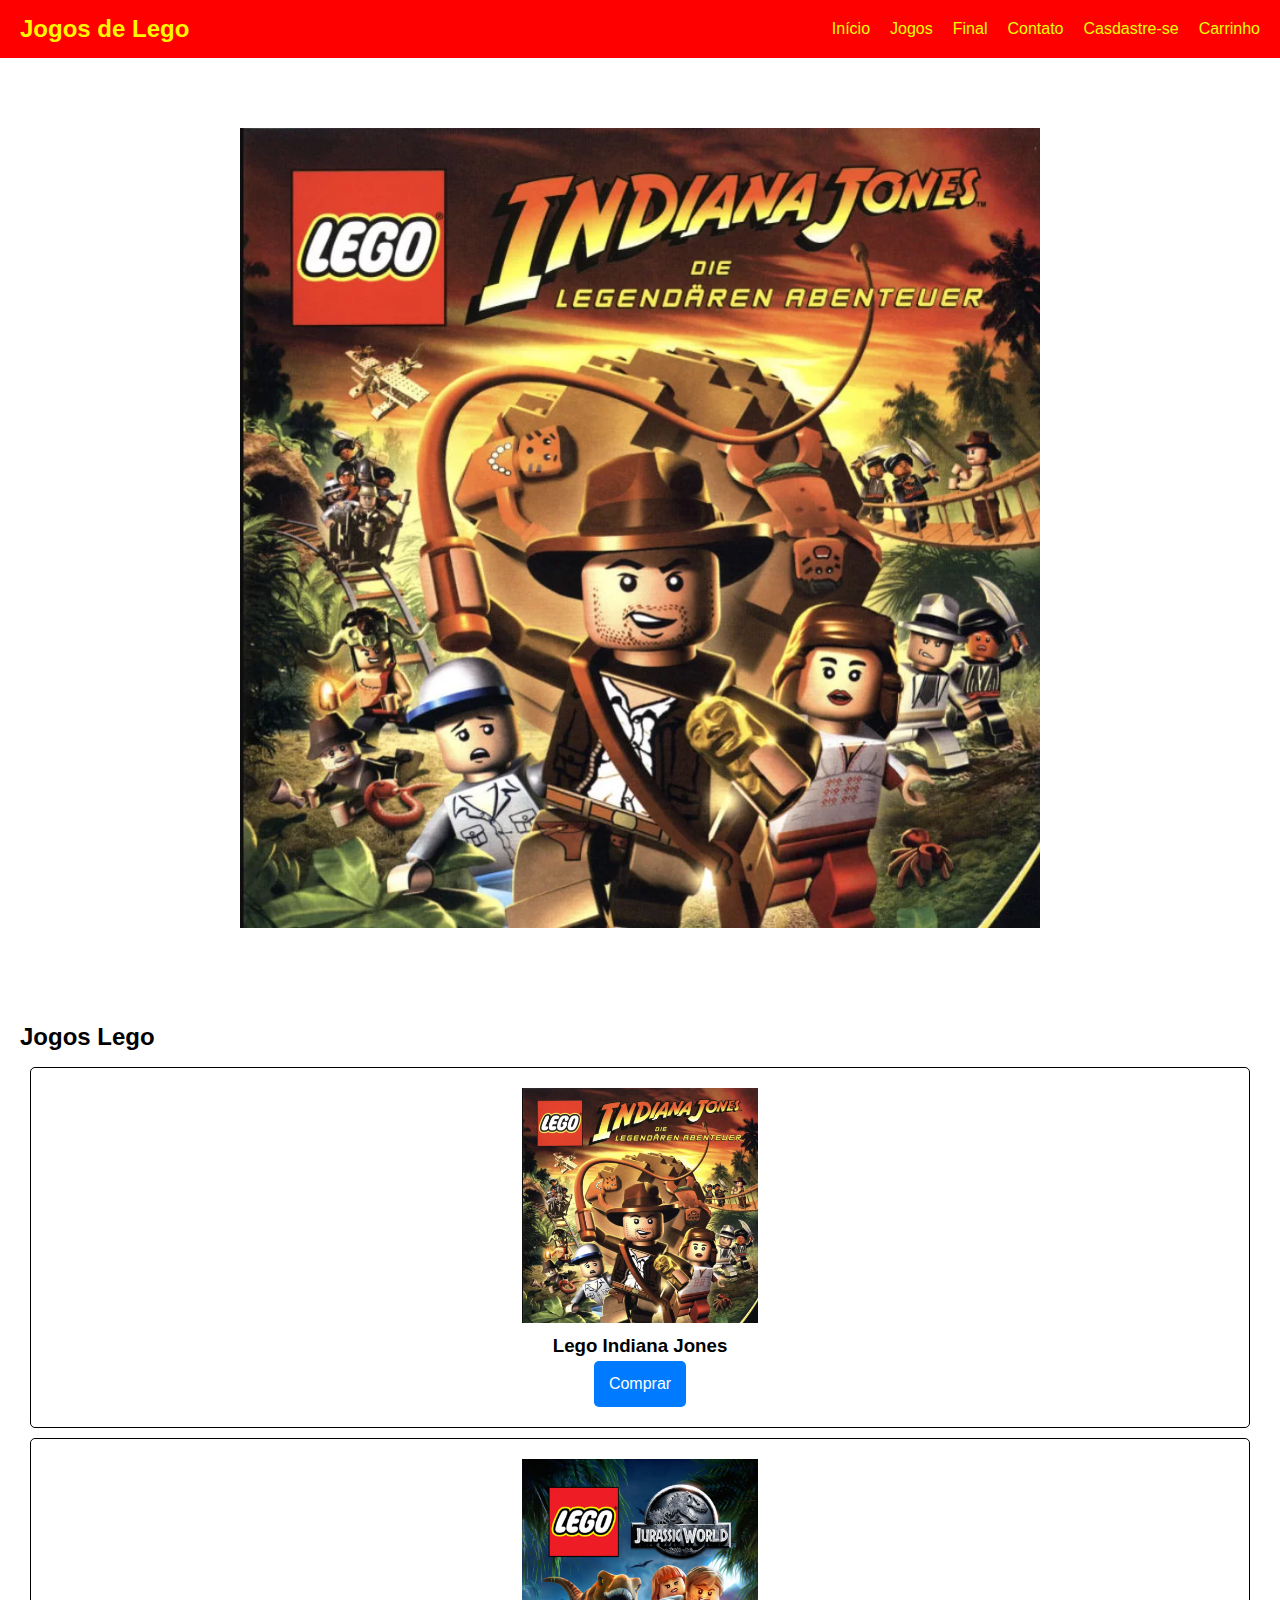
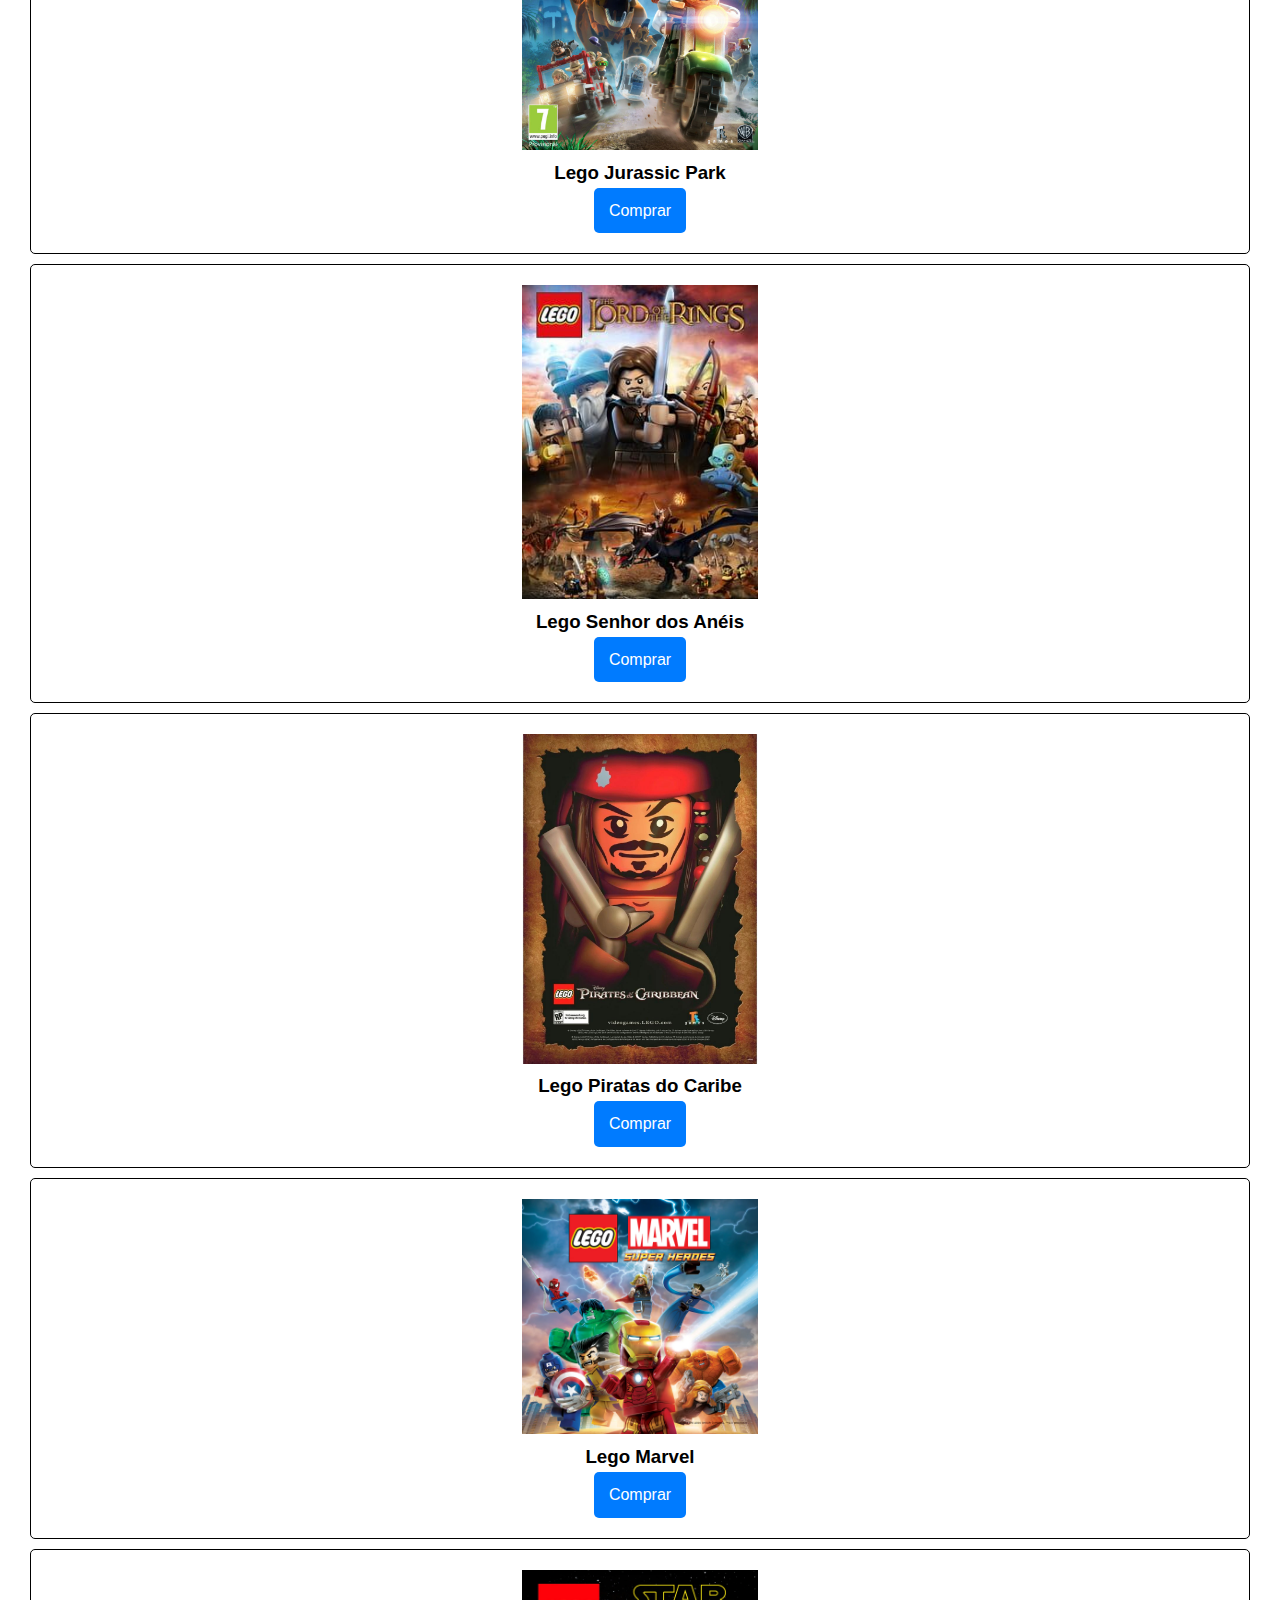
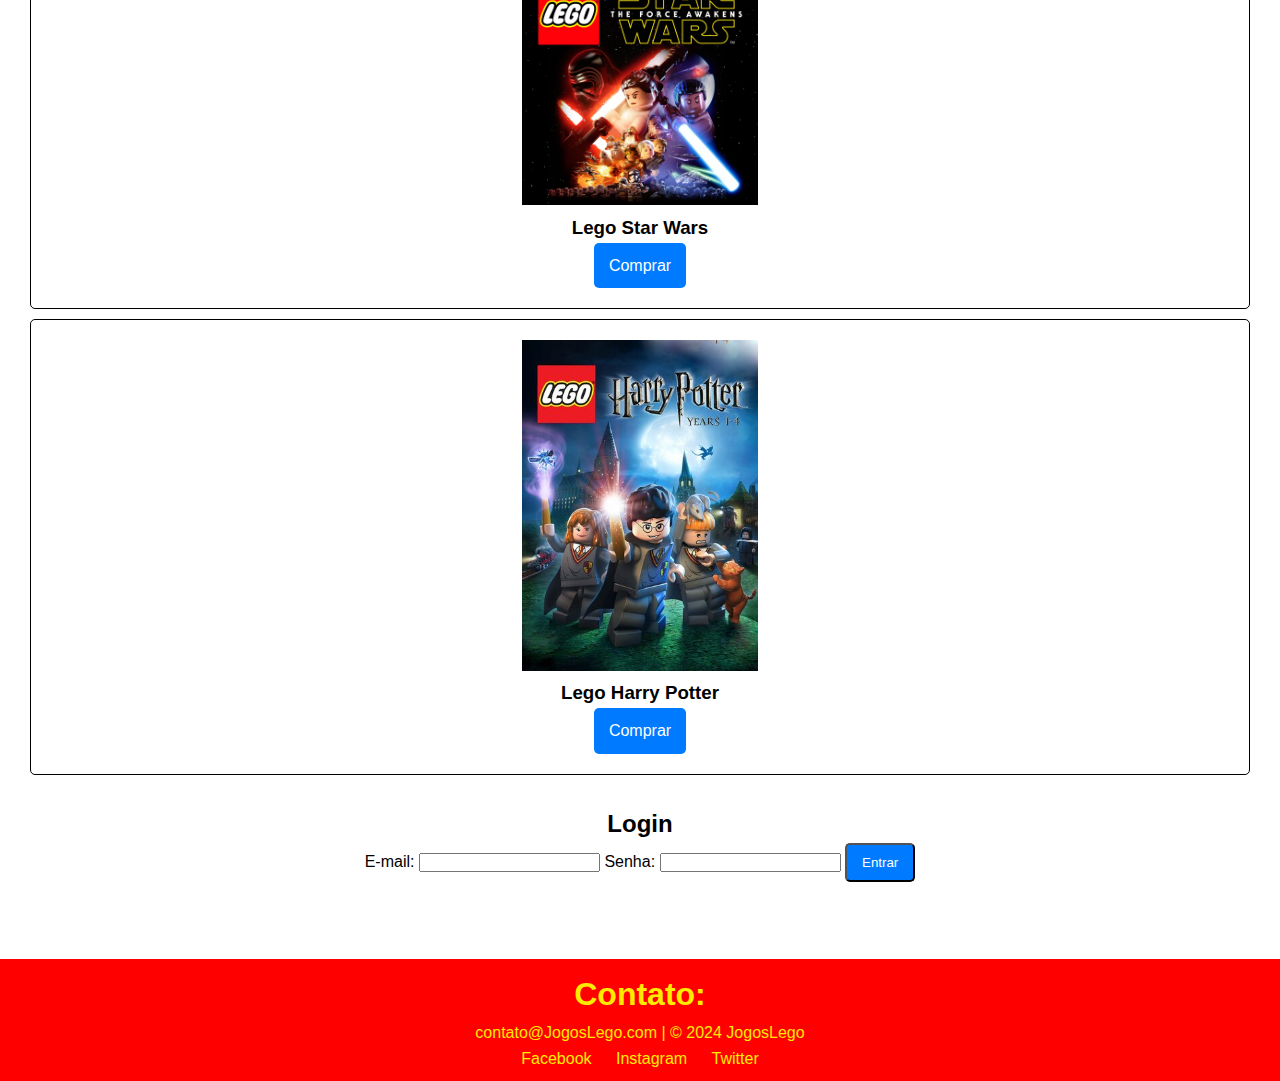
<file: Exercicio 12 - Carrinho/index.html>
<!DOCTYPE html>
<html lang="pt-BR">
<head>
    <meta charset="UTF-8">
    <meta name="viewport" content="width=device-width, initial-scale=1.0">
    <title>Lego</title>
    <link rel="stylesheet" href="style.css">
</head>
<body>
 
    <header>
        <div class="logo">Jogos de Lego</div>
        <nav>
            <ul>
                <li><a href="#início">Início</a></li>
                <li><a href="#jogos">Jogos</a></li>
                <li><a href="#final">Final</a></li>
                <li><a href="#contato">Contato</a></li>
                <li><a href="cadastro.html">Casdastre-se</a></li>
                <li><a href="carrinho.html">Carrinho</a></li>
            </ul>
        </nav>
    </header>
 
    <main>
        <section id="início" class="banner">
 
            <div class="slider">
                <div class="slides">
                    <div class="slide"><img src="Indiana Jones.webp" alt="Banner1"></div>
                    <div class="slide"><img src="Star Wars.webp" alt="Banner 2"></div>
                    <div class="slide"><img src="Marvel.webp" alt="Banner3"></div>

                </div>
                </div>
        </section>
 
        <section id="cursos">
            <h2>Jogos Lego</h2>
            <div class="card">
                <img class="Jogos" src="Indiana Jones.webp" alt="">
                <h3>Lego Indiana Jones</h3>
                <a href="cadastro.html" class="btn">Comprar</a>
            </div>
           
            <div class="card">
                <img class="Jogos" src="Jurassic.jpg" alt="">
                <h3>Lego Jurassic Park</h3>
                <a href="cadastro.html" class="btn">Comprar</a>
            </div>
 
            <div class="card">
                <img class="Jogos" src="Aneis.jpg" alt="">
                <h3>Lego Senhor dos Anéis</h3>
                <a href="cadastro.html" class="btn">Comprar</a>
            </div>

            <div class="card">
                <img class="Jogos" src="Piratas.jpg" alt="">
                <h3>Lego Piratas do Caribe</h3>
                <a href="cadastro.html" class="btn">Comprar</a>
            </div>

            <div class="card">
                <img class="Jogos" src="Marvel.webp" alt="">
                <h3>Lego Marvel</h3>
                <a href="cadastro.html" class="btn">Comprar</a>
            </div>

            <div class="card">
                <img class="Jogos" src="Star Wars.webp" alt="">
                <h3>Lego Star Wars</h3>
                <a href="cadastro.html" class="btn">Comprar</a>
            </div>

            <div class="card">
                <img class="Jogos" src="Harry.jpeg" alt="">
                <h3>Lego Harry Potter</h3>
                <a href="cadastro.html" class="btn">Comprar</a>
            </div>

        </section>
 
        <section id="login">
            <center>
            <h2>Login</h2>
            <form>
                <label for="email">E-mail:</label>
                <input type="email" id="email" name="email" required>
               
                <label for="senha">Senha:</label>
                <input type="password" id="senha" name="senha" required>
               
                <button type="submit" class="btn">Entrar</button>
            </form>
        </center>
        </section>
    </main>
<br>
<br>
<br>
    <footer>
        <section id=final>
        <h1>Contato:</h1>
        <p>contato@JogosLego.com | &copy; 2024 JogosLego</p>
        <div class="socials">
            <a href="#">Facebook</a>
            <a href="#">Instagram</a>
            <a href="#">Twitter</a>
        </div>
    </section>
    </footer>
 
</body>
</html>
</file>
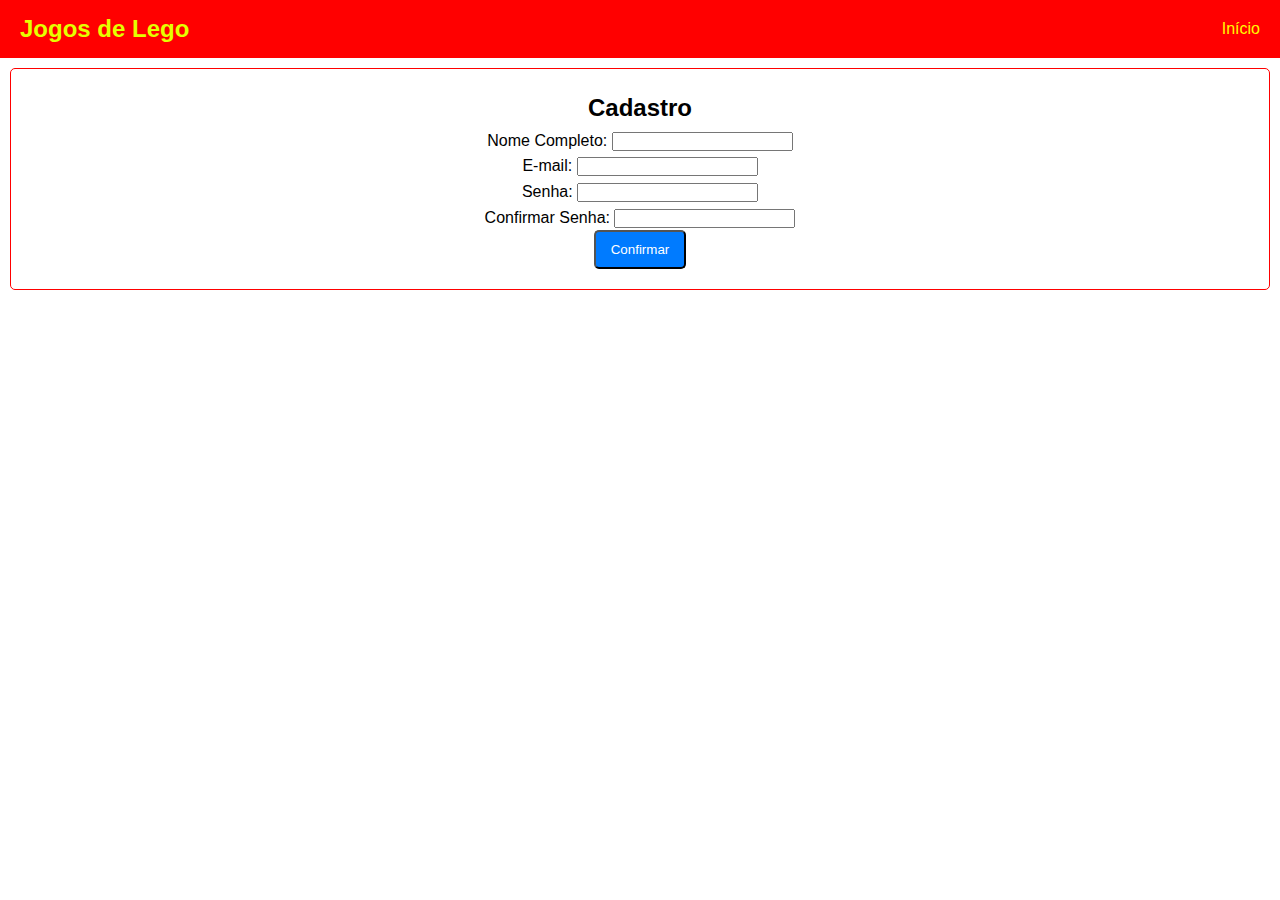
<file: Exercicio 12 - Carrinho/cadastro.html>
<!DOCTYPE html>
<html lang="pt-BR">
<head>
    <meta charset="UTF-8">
    <meta name="viewport" content="width=device-width, initial-scale=1.0">
    <title>Cadastre-se</title>
    <link rel="stylesheet" href="cadastro.css">
</head>
<body>
 
    <header>
        <div class="logo">Jogos de Lego</div>
        <nav>
            <ul>
                <li><a href="index.html">Início</a></li>
            </ul>
        </nav>
    </header>
 
    <main>
        <div class="card">
        <section class="Cadastro">
            <h2>Cadastro</h2>
            <form>
                <label for="nome">Nome Completo:</label>
                <input type="text" id="nome" name="nome" required>
                <br>
                <label for="email">E-mail:</label>
                <input type="email" id="email" name="email" required>
                <br>
                <label for="senha">Senha:</label>
                <input type="senha" id="senha" name="senha" required>
                <br>
                <label for="confirmar senha">Confirmar Senha:</label>
                <input type="confirmar senha" id="confirmar senha" name="confirmar senha" required>
                <br>
                <label for="curso"></label>
 
                <button type="submit" class="btn">Confirmar</button>
            </form>
        </section>
    </div>
       
    </main>
 
    <footer>
 
    </footer>
 
</body>
</html>
</file>
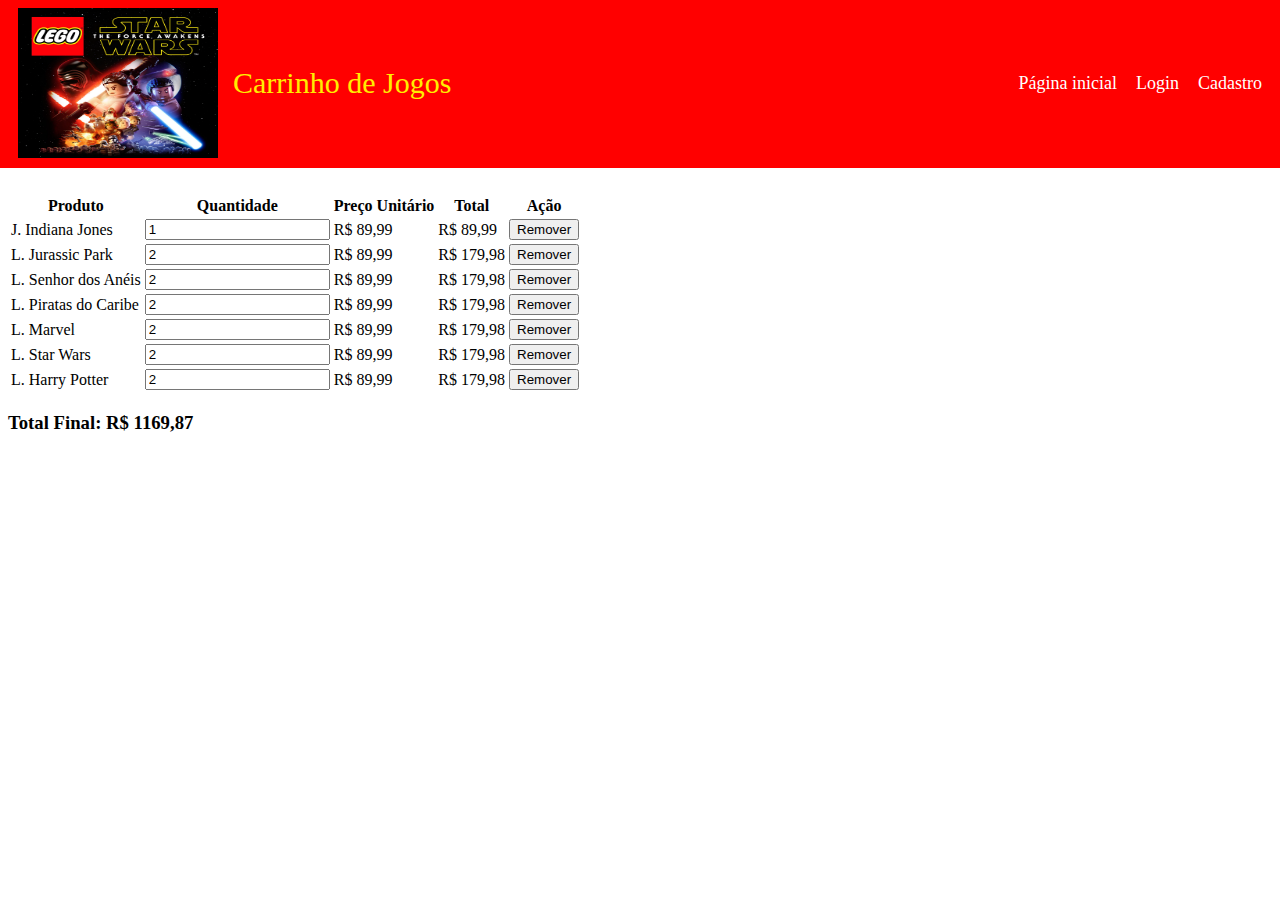
<file: Exercicio 12 - Carrinho/carrinho.html>
<!DOCTYPE html>
<html lang="pt-BR">
 
<head>
    <meta charset="UTF-8">
    <meta name="viewport" content="width=device-width, initial-scale=1.0">
    <title>Carrinho de Compras</title>
    <link rel="stylesheet" href="carrinho.css">
 
</head>

 
<body>
    <main>
        <div class="header">
            <div class="logo">
                <img src="Star Wars.webp" alt="">
                <div class="fonte">Carrinho de Jogos </div>
            </div>
            <br>
            <br>
            <br>
            <div class="auth-links">
                <a href="index.html">Página inicial</a>
                <a href="index.html">Login</a>
                <a href="cadastro.html">Cadastro</a>
            </div>
        </div>
        <br>
        <br>
        <section class="Carrinho">
            <table>
                <thead>
                    <tr>
                        <th>Produto</th>
                        <th>Quantidade</th>
                        <th>Preço Unitário</th>
                        <th>Total</th>
                        <th>Ação</th>
                    </tr>
                </thead>
                <tbody>
                    <tr>
                        <td>J. Indiana Jones</td>
                        <td>
                            <input type="number" value="1" min="1" class="quantidade">
                        </td>
                        <td class="preco-unitario">R$ 89,99 </td>
                        <td class="preco-total">R$ 89,99 </td>
                        <td>
                            <button class="remover-produto">Remover</button>
                        </td>
                    </tr>
 
                    <tr>
                        <td>L. Jurassic Park</td>
                        <td>
                            <input type="number" value="2" min="1" class="quantidade">
                        </td>
                        <td class="preco-unitario">R$ 89,99</td>
                        <td class="preco-total">R$ 89,99</td>
                        <td>
                            <button class="remover-produto">Remover</button>
                        </td>
                    </tr>

                    <tr>
                        <td>L. Senhor dos Anéis</td>
                        <td>
                            <input type="number" value="2" min="1" class="quantidade">
                        </td>
                        <td class="preco-unitario">R$ 89,99</td>
                        <td class="preco-total">R$ 89,99</td>
                        <td>
                            <button class="remover-produto">Remover</button>
                        </td>
                    </tr>

                    <tr>
                        <td>L. Piratas do Caribe</td>
                        <td>
                            <input type="number" value="2" min="1" class="quantidade">
                        </td>
                        <td class="preco-unitario">R$ 89,99</td>
                        <td class="preco-total">R$ 89,99</td>
                        <td>
                            <button class="remover-produto">Remover</button>
                        </td>
                    </tr>

                    <tr>
                        <td>L. Marvel</td>
                        <td>
                            <input type="number" value="2" min="1" class="quantidade">
                        </td>
                        <td class="preco-unitario">R$ 89,99</td>
                        <td class="preco-total">R$ 89,99</td>
                        <td>
                            <button class="remover-produto">Remover</button>
                        </td>
                    </tr>

                    <tr>
                        <td>L. Star Wars</td>
                        <td>
                            <input type="number" value="2" min="1" class="quantidade">
                        </td>
                        <td class="preco-unitario">R$ 89,99</td>
                        <td class="preco-total">R$ 89,99</td>
                        <td>
                            <button class="remover-produto">Remover</button>
                        </td>
                    </tr>

                    <tr>
                        <td>L. Harry Potter</td>
                        <td>
                            <input type="number" value="2" min="1" class="quantidade">
                        </td>
                        <td class="preco-unitario">R$ 89,99</td>
                        <td class="preco-total">R$ 89,99</td>
                        <td>
                            <button class="remover-produto">Remover</button>
                        </td>
                    </tr>
                </tbody>
            </table>
 
            <div class="total-final">
                <h3>Total Final: <span id="total-final">R$ 110,00</span></h3>
            </div>
           
        </section>
    </main>
 
    <script>
        function updateRowTotal(row) {
            const quantityInput = row.querySelector('.quantidade');
            const unitPriceElement = row.querySelector('.preco-unitario');
            const totalPriceElement = row.querySelector('.preco-total');
 
            const quantity = parseInt(quantityInput.value);
            const unitPrice = parseFloat(unitPriceElement.textContent.replace('R$', '').replace(',', '.'));
            const totalPrice = quantity * unitPrice;
 
            totalPriceElement.textContent = 'R$ ' + totalPrice.toFixed(2).replace('.', ',');
            return totalPrice;
        }
 
        function updateTotalFinal() {
            const rows = document.querySelectorAll('tbody tr');
            let grandTotal = 0;
 
            rows.forEach(row => {
                const rowTotal = updateRowTotal(row);
                grandTotal += rowTotal;
            });
 
            document.getElementById('total-final').textContent = 'R$ ' + grandTotal.toFixed(2).replace('.', ',');
        }
 
        function removeItem(event) {
            const buttonClicked = event.target;
            const row = buttonClicked.parentElement.parentElement;
            row.remove();
            updateTotalFinal();
        }
 
        document.querySelectorAll('.remover-produto').forEach(button => {
            button.addEventListener('click', removeItem);
        });
 
        document.querySelectorAll('.quantidade').forEach(input => {
            input.addEventListener('change', updateTotalFinal);
        });
 
        updateTotalFinal();
    </script>
</body>
 
</html>
</file>
<file: Exercicio 12 - Carrinho/style.css>
* {
    box-sizing: border-box;
    margin: 0;
    padding: 0;
}
 
body {
    font-family: Arial, sans-serif;
    line-height: 1.6;
}
 
header {
    background: #ff0000;
    color: #fff700;
    padding: 10px 0;
    display: flex;
    justify-content: space-between;
    align-items: center;
}
 
header .logo {
    margin-left: 20px;
    font-size: 24px;
    font-weight: bold;
}
 
nav ul {
    list-style: none;
    display: flex;
}
 
nav ul li {
    margin-right: 20px;
}
 
nav ul li a {
    color: #eaff00;
    text-decoration: none;
}
 
.banner {
    background: #ffffff;
    color: rgb(0, 0, 0);
    padding: 50px 20px;
    text-align: center;
}
 
#cursos {
    padding: 20px;
}
 
.card {
    border: 1px solid #000000;
    border-radius: 5px;
    margin: 10px;
    padding: 20px;
    text-align: center;
}
 
.card img {
    max-width: 20%;
    height: auto;
}
 
.btn {
    display: inline-block;
    background: #007BFF;
    color: rgb(255, 255, 255);
    padding: 10px 15px;
    text-decoration: none;
    border-radius: 5px;
}
 
footer {
    background: #ff0000;
    color: #ffea00;
    text-align: center;
    padding: 10px 0;
}
 
.socials a {
    color: #ffee00;
    margin: 0 10px;
    text-decoration: none;
}
 
.imgCurso{
    width: 300px;
    height: 300px;
    border-radius: 10%;
}
 
 
 
 
img{
    width:100% ;
    height: -100% ;}
iframe{
 
    width: 10px;
    height: 10px;}
 
 
 
    .slider {
        width: 100%;
        max-width: 800px;
        margin: 20px auto;
        overflow: hidden;
        position: relative;
    }
   
    .slides {
        display: flex;
        width: 300%;
        max-width: 800px;
        animation: slideAnimation 9s infinite;
    }
   
    .slide {
        width: 100%;
        flex-shrink: 0;
        height: auto;
   
    }
 
    @keyframes slideAnimation {
      0% {transform: translateX(0);}
      33% {transform: translateX(-100%);}
      66% {transform: translateX(-200%);}
      100% {transform: translateX(0);}
    }
 
    .slide img{
        width: 100%;
        display: block;
    }
</file>
<file: Exercicio 12 - Carrinho/cadastro.css>
* {
    box-sizing: border-box;
    margin: 0;
    padding: 0;
}
 
body {
    font-family: Arial, sans-serif;
    line-height: 1.6;
}
 
header {
    background: #ff0000;
    color: #e5ff00;
    padding: 10px 0;
    display: flex;
    justify-content: space-between;
    align-items: center;
}
 
header .logo {
    margin-left: 20px;
    font-size: 24px;
    font-weight: bold;
}
 
nav ul {
    list-style: none;
    display: flex;
}
 
nav ul li {
    margin-right: 20px;
}
 
nav ul li a {
    color: #fffb00;
    text-decoration: none;
}
 
.banner {
    background: #ffffff;
    color: rgb(255, 0, 0);
    padding: 50px 20px;
    text-align: center;
}
 
#cursos {
    padding: 20px;
}
 
.card {
    border: 1px solid #ff0000;
    border-radius: 5px;
    margin: 10px;
    padding: 20px;
    text-align: center;
}
 
.card img {
    max-width: 100%;
    height: auto;
}
 
.btn {
    display: inline-block;
    background: #007BFF;
    color: rgb(255, 255, 255);
    padding: 10px 15px;
    text-decoration: none;
    border-radius: 5px;
}
 
footer {
    background: #ffffff;
    color: #ffffff;
    text-align: center;
    padding: 10px 0;
}
 
.socials a {
    color: #ffffff;
    margin: 0 10px;
    text-decoration: none;
}
 
.imgCurso{
    width: 300px;
    height: 300px;
    border-radius: 10%;
}
 
 
 
 
img{
    width:20% ;
    height: -100% ;}
iframe{
 
    width: 10px;
    height: 10px;}
 
 
 
    .slider {
        width: 100%;
        max-width: 800px;
        margin: 20px auto;
        overflow: hidden;
        position: relative;
    }
   
    .slides {
        display: flex;
        width: 300%;
        max-width: 800px;
        animation: slideAnimation 9s infinite;
    }
   
    .slide {
        width: 100%;
        flex-shrink: 0;
        height: auto;
   
    }
 
    @keyframes slideAnimation {
      0% {transform: translateX(0);}
      33% {transform: translateX(-100%);}
      66% {transform: translateX(-200%);}
      100% {transform: translateX(0);}
    }
 
    .slide img{
        width: 100%;
        display: block;
    }
</file>
<file: Exercicio 12 - Carrinho/carrinho.css>
*
    .header {
        display: flex;
        align-items: center;
        justify-content: space-between;
        background-color: rgb(255, 0, 0);
        color: rgb(255, 238, 0);
        padding: 10px 20px;
        margin: -10px;
    }
 
    .header img {
        width: 200px;
        height: 150px;
        margin-right: 15px;
    }
 
    .auth-links a:hover {
        text-decoration: underline;
    }
 
    .logo {
        display: flex;
        align-items: center;
    }
 
    .restaurant-name {
        font-size: 24px;
        margin-left: 10px;
    }
 
    .auth-links a {
        color: white;
        text-decoration: none;
        margin-left: 15px;
        font-size: 18px;
    }
 
    @import url('https://fonts.googleapis.com/css2?family=Playwrite+DE+Grund:wght@100..400&display=swap');
 
        .fonte {
            font-family: "Playwrite DE Grund", cursive;
            font-optical-sizing: auto;
            font-weight: weight;
            font-style: normal;
            font-size: 30px;
        }

        img{
            width: 10% ;
            height: 10% ;}
</file>
